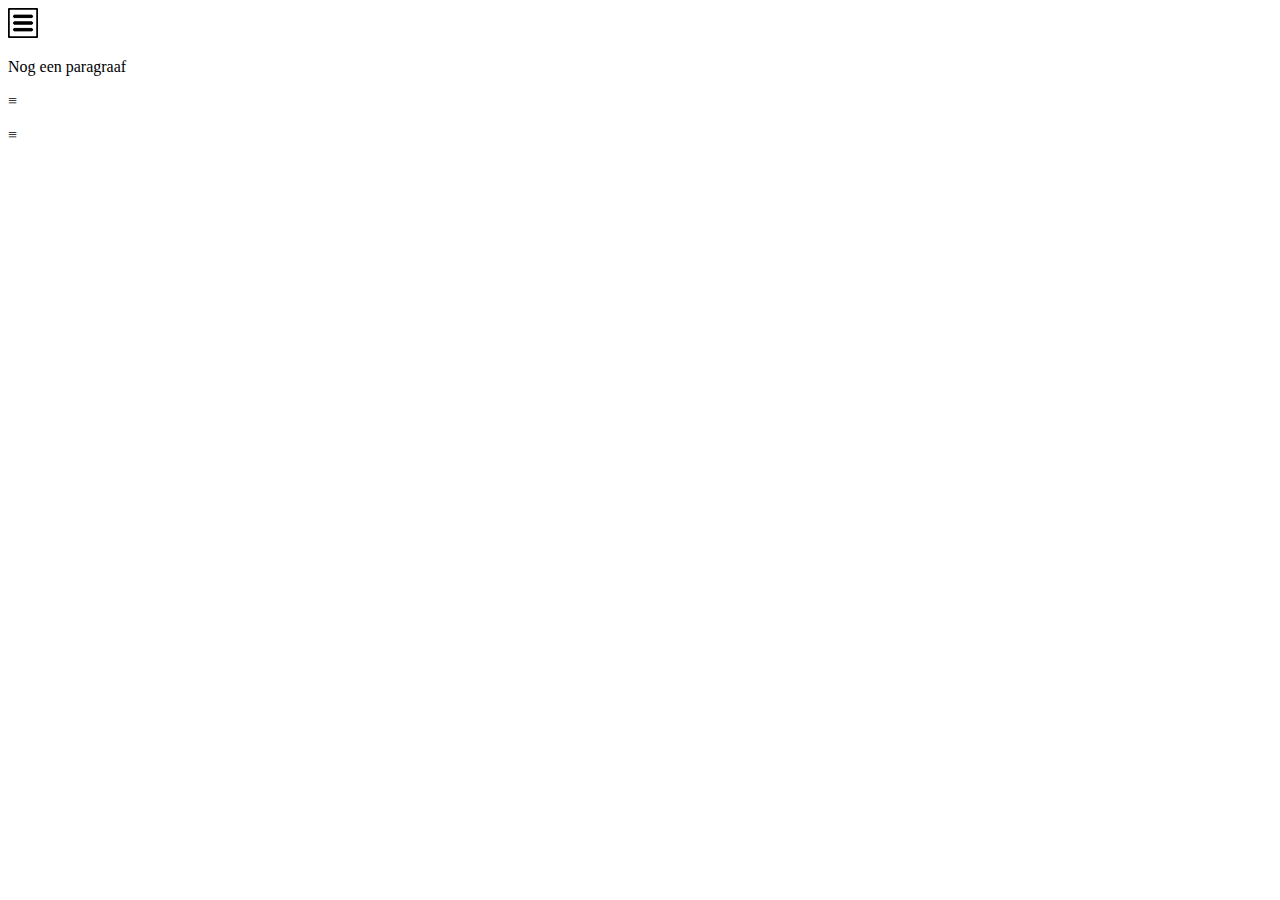
<file: index.html>
﻿<!DOCTYPE html>
<html lang="nl-BE">
<head>
  <title>responsive / mobiele website, experiment</title>
  <meta charset="utf-8">
  <meta name="viewport" content="width=device-width, initial-scale=1">

  <!--[if lt IE 9]>
  <script src="http://html5shiv.googlecode.com/svn/trunk/html5.js"></script>
  <![endif]-->
  <style>

input_[type=checkbox] {
   position: absolute;
   top: -9999px;
   left: -9999px;
   /* For mobile, it's typically better to position checkbox on top of clickable
      area and turn opacity to 0 instead. */
}
#toggle-nav {
    position: absolute;
    top: 0;
    left:0;
    opacity: 0;
}

#menu_section {
    position: relative;
}

/* Default State */
nav {
   background: green;
   width: 400px;
   height: 100px;
   color: white;
   text-align: center;
   display: none;
}

/* Toggled State */
input_[type=checkbox]:checked ~ div {
   background: red;
}
#toggle-nav:checked +  nav {
   background: red;
   display: block;
   position: absolute;
   top: 30px;
   left: 0;
}

label {
    cursor: pointer;
}
_label:after {
        position: absolute;
        content: "\2261";
    }

  </style>
</head>
<body>

<section id="menu_section">
<label for="toggle-nav" onclick><img src="menu.png">
</label>
<input type="checkbox" id="toggle-nav">
<nav>
  <ul>
    <li><a href="#">Menu 1</a></li>
    <li><a href="#">Menu 2</a></li>
    <li><a href="#">Menu 3</a></li>
    <li><a href="http://css-tricks.com/responsive-menu-concepts/">responsive menu concepts</a></li>
  </ul>
</nav>
</section>
<p>Nog een paragraaf</p>
<p>&#x2261;</p>
<p>≡</p>

</body>
</html>
</file>
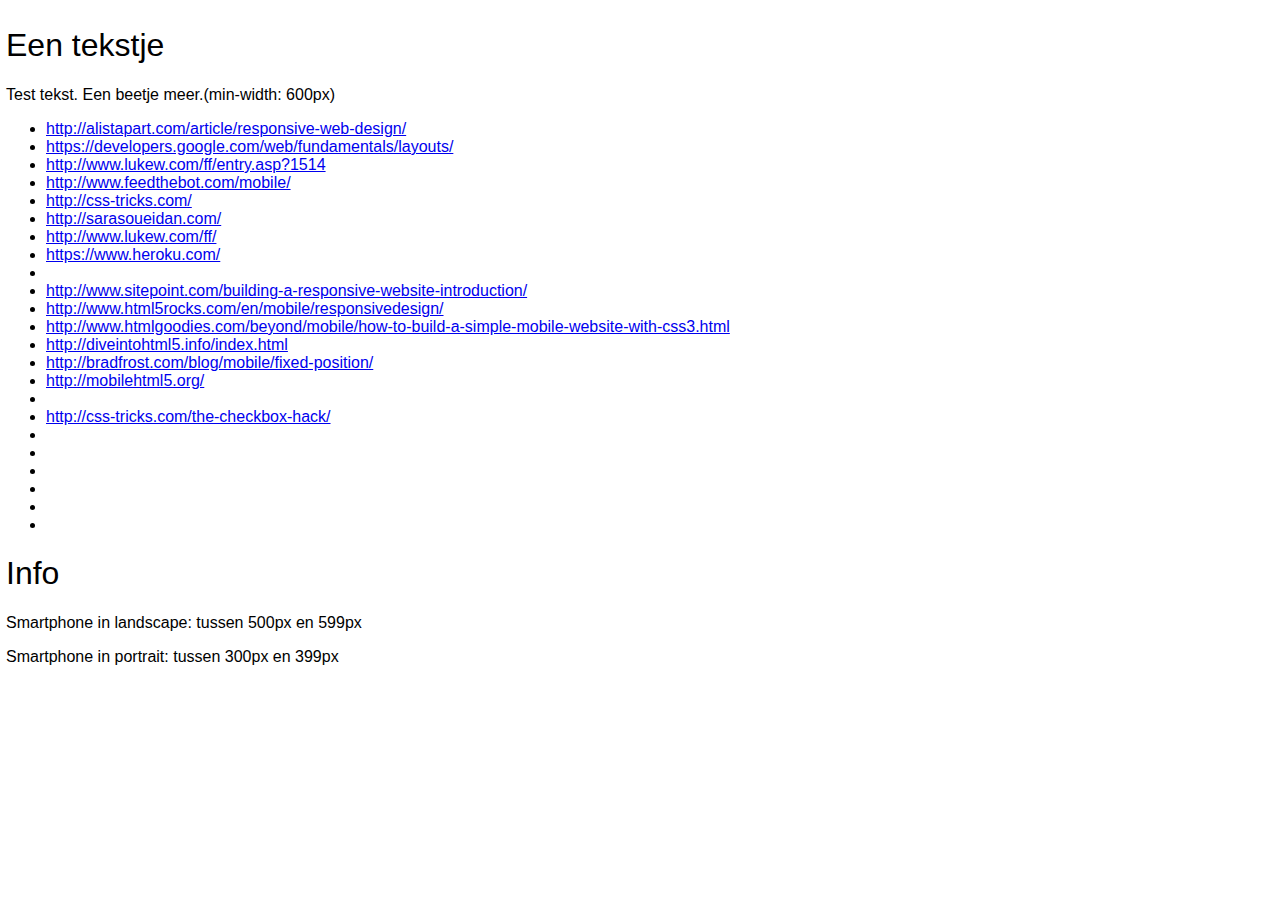
<file: links.html>
﻿<!DOCTYPE html>
<html lang="nl-BE">
<head>
  <title>Website experiment</title>
  <meta charset="utf-8">
  <meta name="viewport" content="width=device-width, initial-scale=1">

  <!--[if lt IE 9]>
  <script src="http://html5shiv.googlecode.com/svn/trunk/html5.js"></script>
  <![endif]-->
  <link rel="stylesheet" href="style/main.css" type="text/css" media="Screen">
  <link rel="stylesheet" href="style/mobile.css" type="text/css" media="handheld" />
  <style>
    @media (max-width: 99px){
        #Start:after {
            content: "(max-width: 99px)";
        }
    }
    @media (min-width: 100px) and (max-width: 199px) {
        #Start:after {
            content: "(min-width: 100px) and (max-width: 199px)";
        }
    }
    @media (min-width: 200px) and (max-width: 299px) {
        #Start:after {
            content: "(min-width: 200px) and (max-width: 299px)";
        }
    }
    @media (min-width: 300px) and (max-width: 399px) {
        #Start:after {
            content: "(min-width: 300px) and (max-width: 399px)";
        }
    }
    @media (min-width: 400px) and (max-width: 499px) {
        #Start:after {
            content: "(min-width: 400px) and (max-width: 499px)";
        }
    }
    @media (min-width: 500px) and (max-width: 599px) {
        #Start:after {
            content: "(min-width: 500px) and (max-width: 599px)";
        }
    }
    @media (min-width: 600px) {
        #Start:after {
            content: "(min-width: 600px)";
        }
    }
  </style>
</head>
<body>
  <header>
    <h1>Een tekstje</h1>
  </header>
  <article>
    <p id="Start">Test tekst. Een beetje meer.</p>
  </article>
  
<ul>
  <li><a href="http://alistapart.com/article/responsive-web-design/">http://alistapart.com/article/responsive-web-design/</a></li>
  <li><a href="https://developers.google.com/web/fundamentals/layouts/">https://developers.google.com/web/fundamentals/layouts/</a></li>
  <li><a href="http://www.lukew.com/ff/entry.asp?1514">http://www.lukew.com/ff/entry.asp?1514</a></li>
  <li><a href="http://www.feedthebot.com/mobile/">http://www.feedthebot.com/mobile/</a></li>
  <li><a href="http://css-tricks.com/">http://css-tricks.com/</a></li>
  <li><a href="http://sarasoueidan.com/">http://sarasoueidan.com/</a></li>
  <li><a href="http://www.lukew.com/ff/">http://www.lukew.com/ff/</a></li>
  <li><a href="https://www.heroku.com/">https://www.heroku.com/</a></li>
  <li><a href=""></a></li>
  <li><a href="http://www.sitepoint.com/building-a-responsive-website-introduction/">http://www.sitepoint.com/building-a-responsive-website-introduction/</a></li>
  <li><a href="http://www.html5rocks.com/en/mobile/responsivedesign/">http://www.html5rocks.com/en/mobile/responsivedesign/</a></li>
  <li><a href="http://www.htmlgoodies.com/beyond/mobile/how-to-build-a-simple-mobile-website-with-css3.html">http://www.htmlgoodies.com/beyond/mobile/how-to-build-a-simple-mobile-website-with-css3.html</a></li>
  <li><a href="http://diveintohtml5.info/index.html">http://diveintohtml5.info/index.html</a></li>
  <li><a href="http://bradfrost.com/blog/mobile/fixed-position/">http://bradfrost.com/blog/mobile/fixed-position/</a></li>
  <li><a href="http://mobilehtml5.org/">http://mobilehtml5.org/</a></li>
  <li><a href=""></a></li>
  <li><a href="http://css-tricks.com/the-checkbox-hack/">http://css-tricks.com/the-checkbox-hack/</a></li>
  <li><a href=""></a></li>
  <li><a href="http://www.thecssninja.com/demo/futurebox/v3/"></a></li>
  <li><a href="http://zurb.com/forrst"></a></li>
  <li><a href="http://wordpressapi.com/50-css-tequniqe-tips-web-developer-check/"></a></li>
  <li><a href=""></a></li>
  <li><a href=""></a></li>
</ul>

<article>
  <h1>Info</h1>
  <p>Smartphone in landscape: tussen 500px en 599px</p>
  <p>Smartphone in portrait: tussen 300px en 399px</p>
</article>

<!--link rel="stylesheet" media="(orientation: portrait)" href="portrait.css">
    <link rel="stylesheet" media="(orientation: landscape)" href="landscape.css" -->
</body>
</html>
</file>
<file: style/main.css>
html, body {
	font: 16px sans-serif;
	background: #fff;
	padding: 3px;
	color: #000;
	margin: 0;
	}

h1, h2, h3, h4, h5, h6 {
	font-weight: normal;
	}
</file>
<file: style/mobile.css>
@media handheld {
html {
		-webkit-text-size-adjust: none;

-moz-text-size-adjust: none;
 -ms-text-size-adjust: none;
text-size-adjust: none;

		}


* {
	float: none;
	}

html, body {
	font: 16px sans-serif;
	background: #ddd;
	padding: 3px;
	color: #000;
	margin: 0;
	}

h1, h2, h3, h4, h5, h6 {
	font-weight: normal;
	}

#sidebar, #footer {
	display: none;
	}

a:link, a:visited {
	text-decoration: underline;
	color: #0000CC;
	}
a:hover, a:active {
	text-decoration: underline;
	color: #660066;
	}

}
</file>
